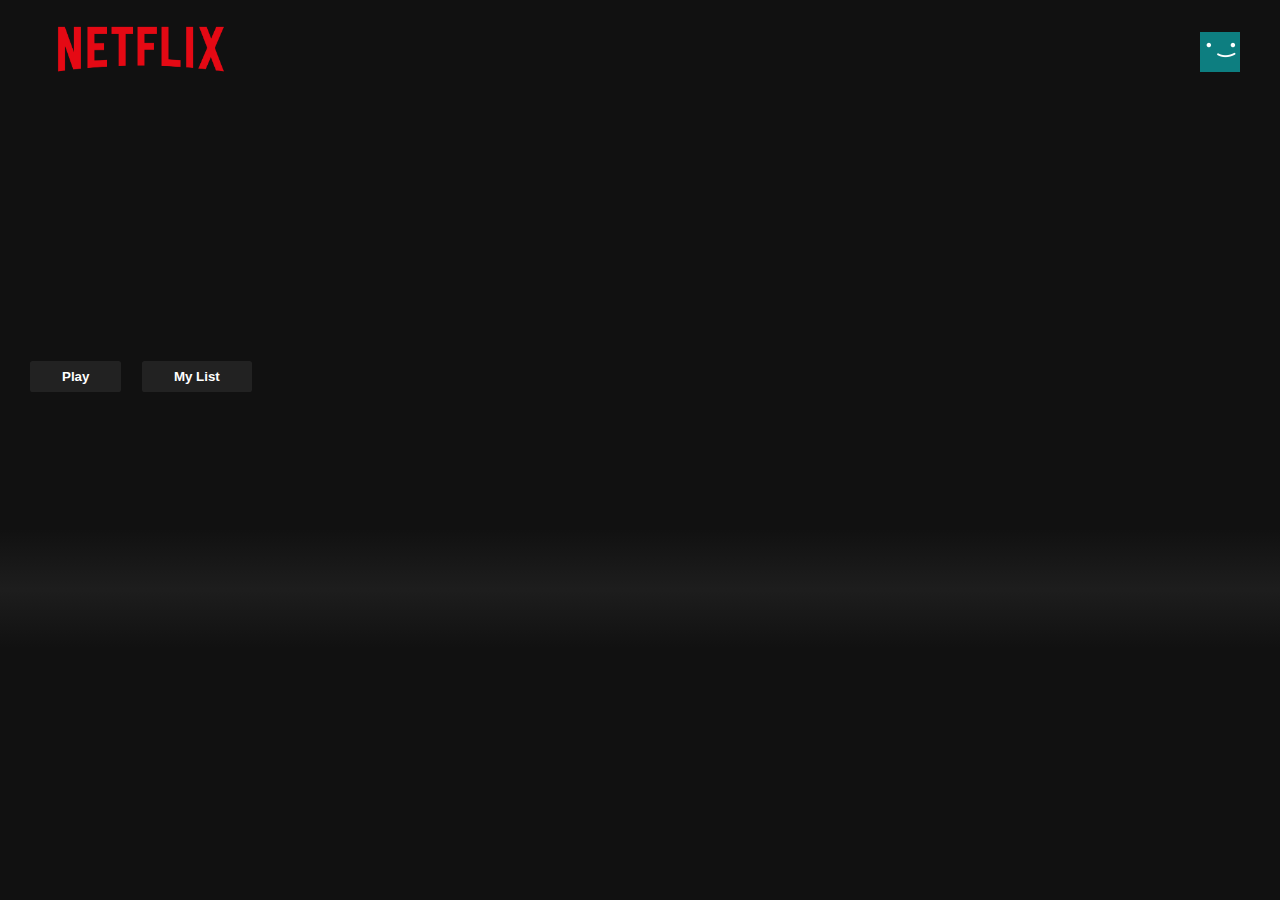
<file: index.html>
<!DOCTYPE html>
<html lang="en">
<head>
	<meta charset="utf-8">
	<meta name="viewport" content="width=device-width, initial-scale=1">
	<title>Netflix Clone</title>
	<link rel="icon" type="image/png" href="netflix-clone/logo.png">
	<link rel="stylesheet" type="text/css" href="netflix-clone/style.css">
	<script type="text/javascript" src="netflix-clone/script.js"></script>
</head>
<body>

	<div class="nav">
		<div class="nav_left">
			<a href="index.html">
				<img class="nav_logo" src="netflix-clone/netflix.png">
			</a>
		</div>
		<div class="nav_right">
			<img class="nav_avatar" src="netflix-clone/avatar.png">
		</div>
	</div>

	<!-- banner -->

	<header id="banner">
		<div id="banner_contents">
			<h1 id="banner_title"></h1>
			<div id="banner_buttons">
				<button id="banner_button">Play</button>
				<button id="banner_button">My List</button>
			</div>
			<p id="banner_description"></p>
		</div>
		<div id="banner_fadeBottom"></div>
	</header>




	<!-- row -->

	<div id="headrow">
		<div class="row">
			<h2 class="row_title"></h2>
			<div class="row_posters"></div>
		</div>
	</div>
	
<script>
	window.addEventListener("scroll", function() {
		var nav = document.querySelector(".nav");
		nav.classList.toggle("active", window.scrollY > 0);
	});
</script>
</body>
</html>
</file>
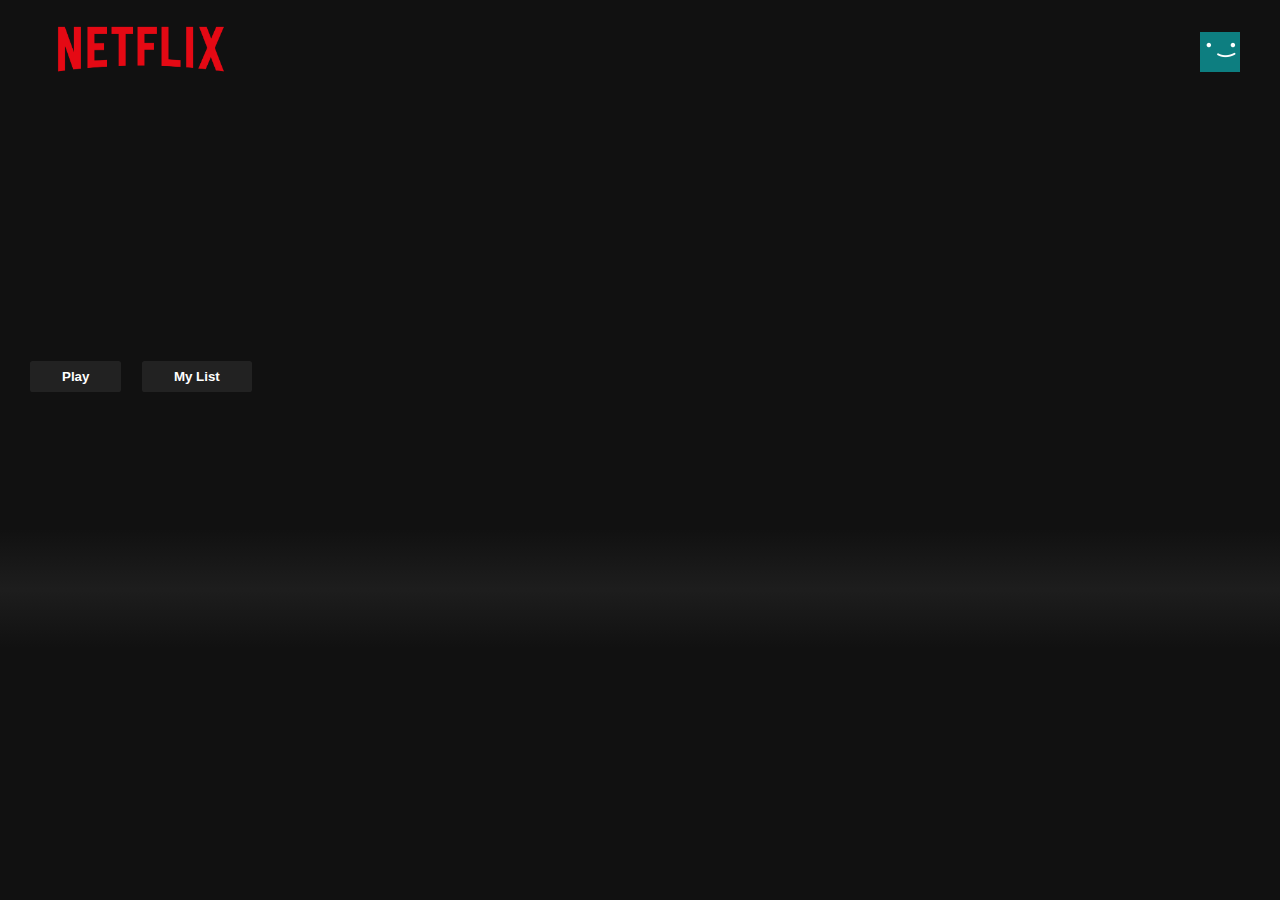
<file: netflix-clone/index.html>
<!DOCTYPE html>
<html lang="en">
<head>
	<meta charset="utf-8">
	<meta name="viewport" content="width=device-width, initial-scale=1">
	<title>Netflix Clone</title>
	<link rel="icon" type="image/png" href="logo.png">
	<link rel="stylesheet" type="text/css" href="style.css">
	<script type="text/javascript" src="script.js"></script>
</head>
<body>

	<div class="nav">
		<div class="nav_left">
			<a href="index.html">
				<img class="nav_logo" src="netflix.png">
			</a>
		</div>
		<div class="nav_right">
			<img class="nav_avatar" src="avatar.png">
		</div>
	</div>

	<!-- banner -->

	<header id="banner">
		<div id="banner_contents">
			<h1 id="banner_title"></h1>
			<div id="banner_buttons">
				<button id="banner_button">Play</button>
				<button id="banner_button">My List</button>
			</div>
			<p id="banner_description"></p>
		</div>
		<div id="banner_fadeBottom"></div>
	</header>




	<!-- row -->

	<div id="headrow">
		<div class="row">
			<h2 class="row_title"></h2>
			<div class="row_posters"></div>
		</div>
	</div>
	
<script>
	window.addEventListener("scroll", function() {
		var nav = document.querySelector(".nav");
		nav.classList.toggle("active", window.scrollY > 0);
	});
</script>
</body>
</html>
</file>
<file: netflix-clone/style.css>
* {
	margin: 0;
	padding: 0;
}

body {
	font-family: 'Netflix Sans', sans-serif;
	background: #111;
}


::-webkit-scrollbar{
	width: 7px;
	background: #111;
}

::-webkit-scrollbar-thumb{
	border-radius: 10px;
	background: #fff;
}

.nav{
	position: fixed;
	top: 0;
	padding: 20px 40px;
	width: 100%;
	display: flex;
	align-items: center;
	justify-content: space-between;
	z-index: 1;
	transition-timing-function: ease-in;
	transition: all .5s;
}

.nav.active{
	background: #111;
}

.nav_left {
	margin-left: 10px;
}

.nav_logo{
	width: 180px;
}

.nav_right {
	position: fixed;
	right: 30px;
	display: flex;
	margin-right: 10px;
}

.nav_avatar {
	width: 40px;
}

#banner{
	color: #fff;
	object-fit: contain;
	height: 644px;
	background-position: center center;
	background-size: cover;
}

#banner_contents{
	margin-left: 30px;
	padding-top: 340px;
	height: 190px;
}

#banner_title{
	font-size: 3rem;
	font-weight: 800;
	padding-bottom: 0.3rem;
}

#banner_description{
	width: 45rem;
	line-height: 1.5;
	padding-top: 1rem;
	font-size: 0.9rem;
	max-width: 360px;
	height: 80px;
}


#banner_button{
	cursor: pointer;
	color: #fff;
	outline: none;
	border: none;
	font-weight: 700;
	border-radius: .2vw;
	padding-left: 2rem;
	margin-top: 1rem;
	margin-bottom: 1rem;
	margin-right: 1rem;
	padding-top: .5rem;
	padding-right: 2rem;
	background: rgba(51, 51, 51, 0.5);
	padding-bottom: .5rem;
}

#banner_button:hover{
	color: #000;
	background: #e6e6e6;
	transition: all .3s;
}

#banner_fadeBottom{
	height: 7.4rem;
	background: linear-gradient(180deg, transparent, rgba(37, 37, 37, .61), #111);
}


.row {
	margin-left: 20px;
	color: #fff;
}

.row_poster {
	object-fit: contain;
	width: 100%;
	max-height: 120px;
	margin-right: 10px;
	transition: transform 500ms;
}


.row_posters::-webkit-scrollbar {
	display: none;
}

.row_posters {
	display: flex;
	overflow-y: hidden;
	overflow-x: scroll;
	padding: 20px;
}

.row_poster:hover {
	transform: scale(1.08);
}

.row_posterLarge,
.row_posterLarge1,
.row_posterLarge2 {
	object-fit: contain;
	width: 100%;
	max-height: 250px;
	margin-right: 10px;
	transition: transform 500ms;

}

.row_posterLarge:hover,
.row_posterLarge1:hover,
.row_posterLarge2:hover {
	transform: scale(1.09);
	opacity: 1;
}
</file>
